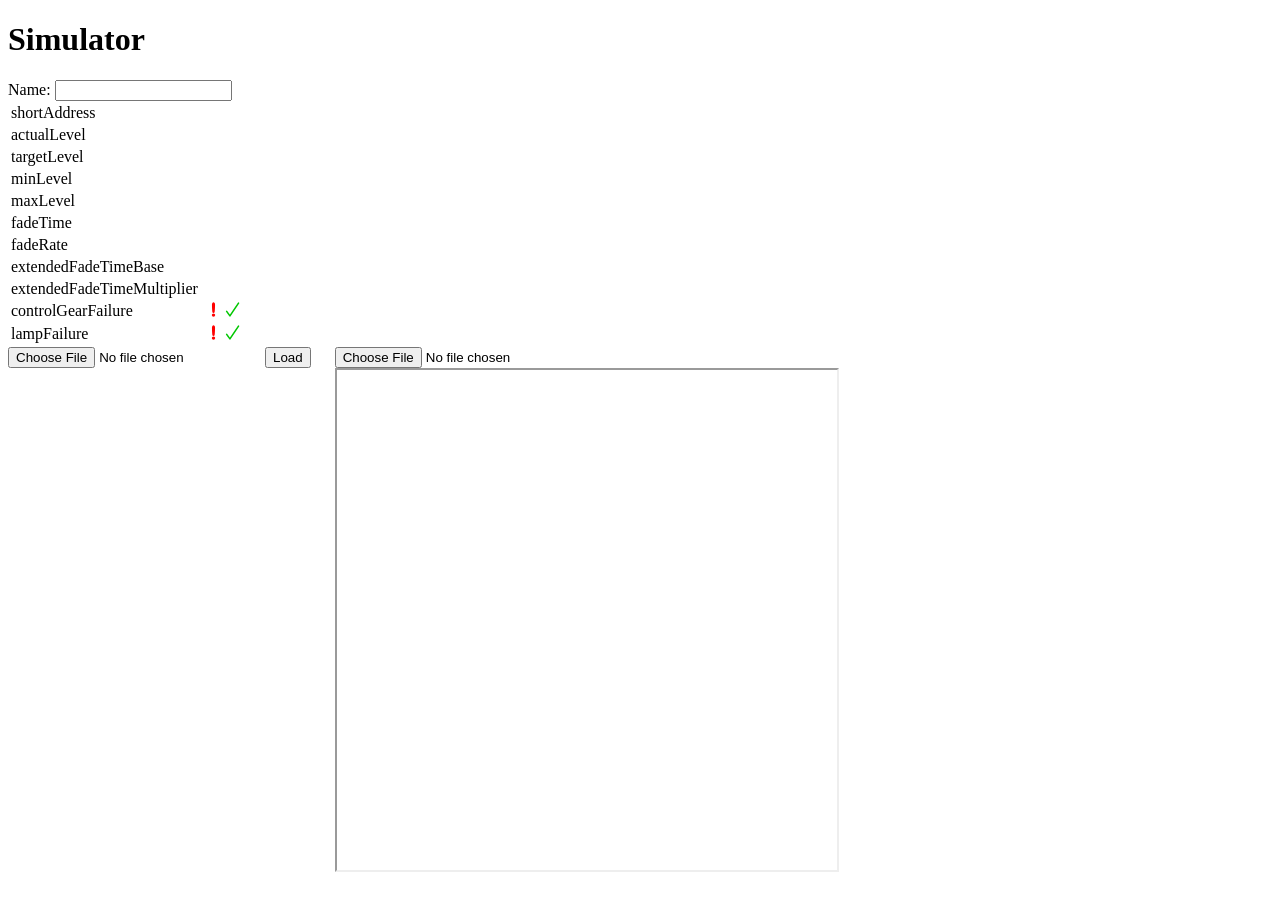
<file: web/simulator/index.html>
<!DOCTYPE HTML PUBLIC "-//IETF//DTD HTML//EN">
<html> <head>
    <title>Redirecting</title>
    <meta http-equiv="refresh" content="0; url=index.xhtml" />
  </head>
  
  <body>
    <h1>Redirecting</h1>
    <a href="index.xhtml">Click here if not redirected</a>
    
</body> </html>
</file>
